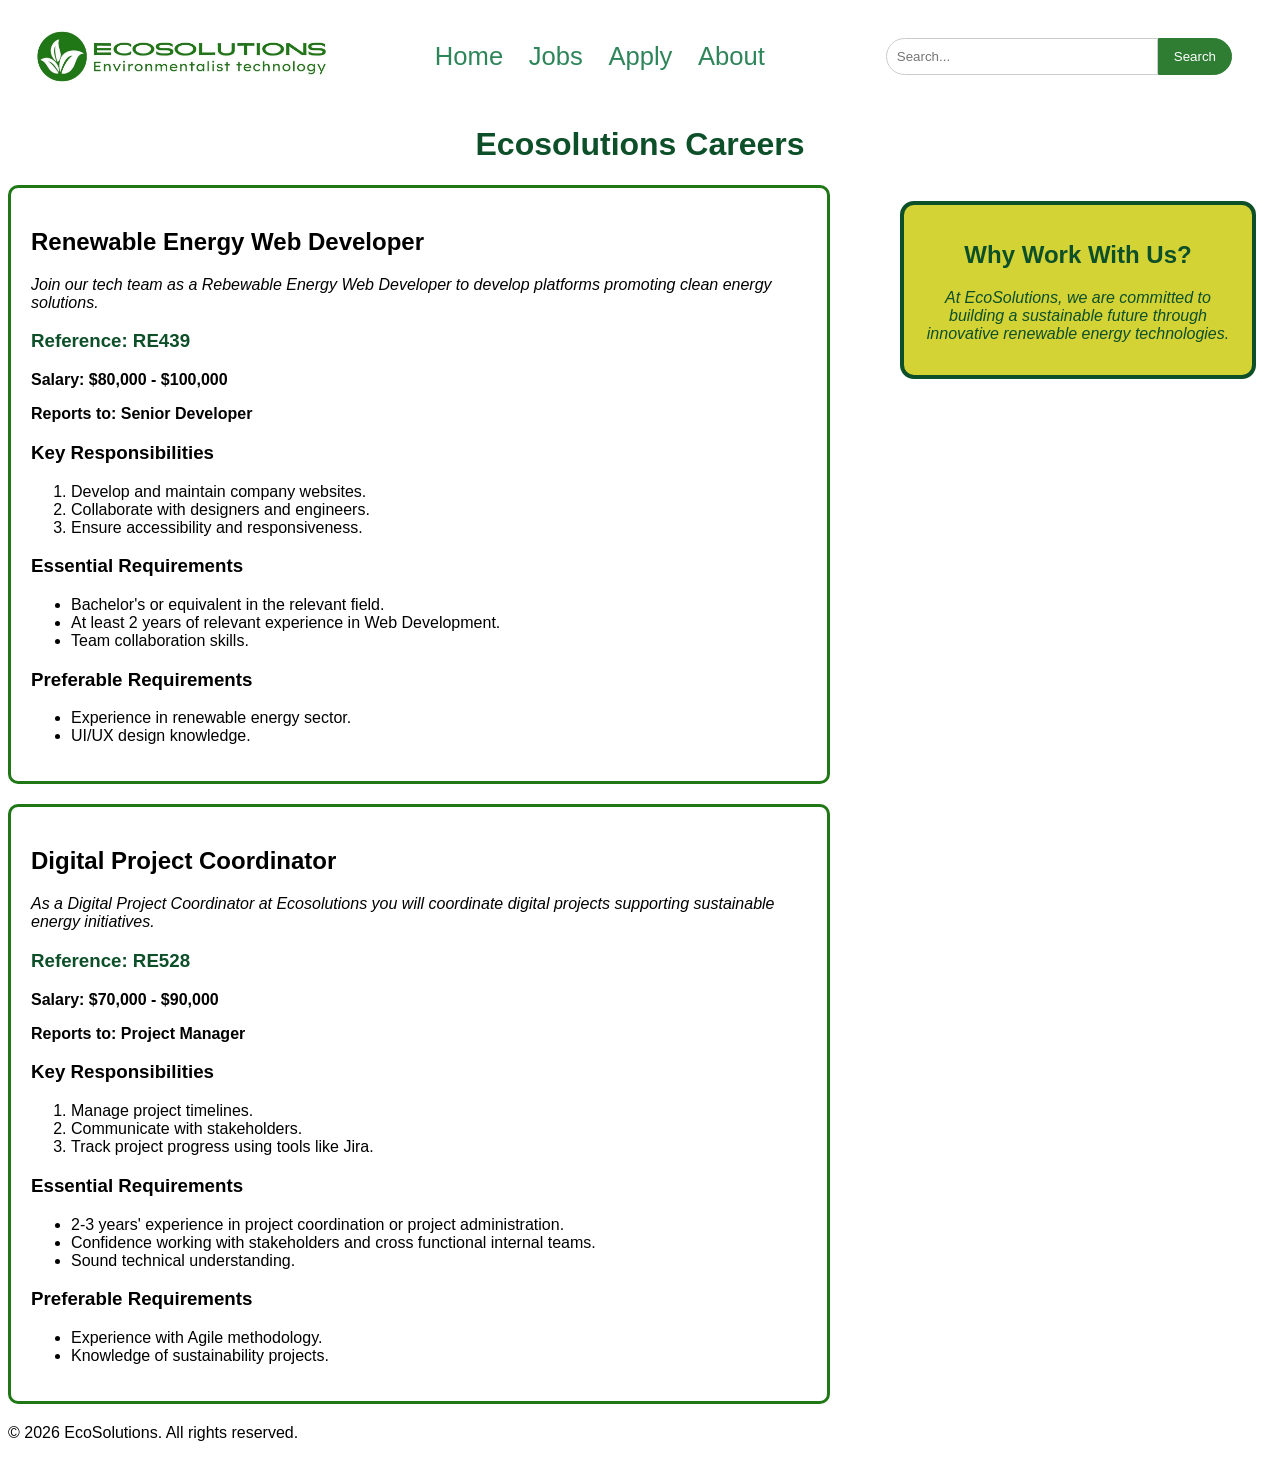
<file: jobs.html>
<!DOCTYPE html>
<html lang="en">
    <head>
        <meta charset="UTF-8">
        <meta name="description" content="Showcases two job descriptions for Ecosolutions, an environmental technological company">
        <meta name="keywords" content="Job, Career, Ecosolutions, Web Developer, Digital Project Coordinator">
        <meta name="author" content="Sreetoma Deb Roy, WWW(Worldwide Women)">
        <title>Jobs Page</title>
        <link rel="stylesheet" href="styles.css">
        <!--- Internal CSS-->
        <style>
            /* This styles the page title */
            main h1 {
                text-align: center;
                color: #0C4F29;
            }
        </style>
    </head>
    

    <body>
        <header>
                <img src="images/logo.jpg" width="35%" alt="company logo">
                    <nav>
                        <a href="index.html">Home</a>
                        <a href="jobs.html">Jobs</a>
                        <a href="apply.html">Apply</a>
                        <a href="about.html">About</a>
                    </nav>
                    <div class="search-bar">
                    <input type="text" placeholder="Search..." />
                    <button>Search</button>
                </div>
        </header>
        
       
    <main>  
        <h1>Ecosolutions Careers</h1>
            <aside>
                <h2>Why Work With Us?</h2>
                <p><em>
                    At EcoSolutions, we are committed to building a sustainable future 
                    through innovative renewable energy technologies. 
                </em></p>
            </aside>

            <!--Job Description 1-->
            <section class="Job1"> 
                <!--Job Description (Generated by ChatGPT)-->
                <h2>Renewable Energy Web Developer</h2> 
                <p><em>Join our tech team as a Rebewable Energy Web Developer to develop platforms promoting clean energy solutions.</em></p>
                <!--Inline CSS-->
                <h3 style="color:#0C4F29;">Reference: RE439</h3> 

                <p><strong>Salary: $80,000 - $100,000</strong></p>
                <p><strong>Reports to: Senior Developer</strong></p>
            

                <!-- Ordered list -->
                <h3>Key Responsibilities</h3>
                <ol>
                    <li>Develop and maintain company websites.</li>
                    <li>Collaborate with designers and engineers.</li>
                    <li>Ensure accessibility and responsiveness.</li>
                </ol>

                <!-- Unordered list (Essential Requirements sourced from https://www.seek.com.au) -->
                <h3>Essential Requirements</h3>
                <ul>
                    <li>Bachelor's or equivalent in the relevant field.</li>
                    <li>At least 2 years of relevant experience in Web Development.</li>
                    <li>Team collaboration skills.</li>
                </ul>

                <h3>Preferable Requirements</h3>
                <ul>
                    <li>Experience in renewable energy sector.</li>
                    <li>UI/UX design knowledge.</li>
                </ul>
            </section>


            <!--Job Description 2-->
            <section class="Job2">
                <!--Job Description (Generated by ChatGPT)-->
                <h2>Digital Project Coordinator</h2>
                <p><em> As a Digital Project Coordinator at Ecosolutions you will coordinate digital projects supporting sustainable energy initiatives.
                </em></p>
                <!--Inline CSS-->
                <h3 style="color:#0C4F29;">Reference: RE528</h3>

                <p><strong>Salary: $70,000 - $90,000</strong></p>
                <p><strong>Reports to: Project Manager</strong></p>
            

                <!-- Ordered list -->
                <h3>Key Responsibilities</h3> 
                <ol>
                    <li>Manage project timelines.</li>
                    <li>Communicate with stakeholders.</li>
                    <li>Track project progress using tools like Jira.</li>
                </ol>

                <!-- Unordered list (Essential Requirements sourced from https://www.seek.com.au) -->
                <h3>Essential Requirements</h3>
                <ul>
                    <li>2-3 years' experience in project coordination or project administration.</li>
                    <li>Confidence working with stakeholders and cross functional internal teams.</li>
                    <li>Sound technical understanding.</li>
                </ul>

                <h3>Preferable Requirements</h3>
                <ul>
                    <li>Experience with Agile methodology.</li>
                    <li>Knowledge of sustainability projects.</li>
                </ul>
             </section>
    </main> 

    <footer>
        <p>&copy; 2026 EcoSolutions. All rights reserved.</p>
    </footer>

    </body>
</html>
</file>
<file: styles.css>
/* 
colours(light to dark): #D3D335, #82A71D, #1F7815, #0C4F29
headings: trebuchet, sans-serif
body: verdana, sans-serif
*/
h1, h2, h3, h4, h5, h6 {
    font-family: trebuchet, sans-serif;
}

input, label, p, fieldset {
    font-family: verdana, sans-serif;
}

/* Apply page CSS */
form {
    display: flex;
    flex-direction: column;
    text-align: left;
    gap: 10px;
    width: 300px;
}

.search-bar {
    display: flex;
    justify-content: center;
    margin: 20px;
}

.search-bar input {
    padding: 10px;
    width: 250px;
    border: 1px solid #ccc;
    border-radius: 20px 0 0 20px;
    outline: none;
}

.search-bar button {
    padding: 10px 15px;
    border: 1px solid #2e7d32;
    background-color: #2e7d32;
    color: white;
    border-radius: 0 20px 20px 0;
    cursor: pointer;
}

.search-bar button:hover {
    background-color: #1b5e20;
}

.login button {
  padding: 10px 15px;
  border: 1px solid #2e7d32;
  background-color: #2e7d32;
  color: white;
  border-radius: 20px 20px 20px 20px;
  cursor: pointer;
}

.login button:hover {
  background-color: #1b5e20;
}


#page {
    display: flex;
    justify-content: center;
    align-items: center;
    background: linear-gradient(135deg, #D3D335, #1f7815);
    min-height: 100vh;
}

#form-container {
    background-color: white;
    padding: 10px;
    width: 75%;
    display: flex;
    flex-direction: column;
    gap: 10px;
}

/* Skills columns using flexbox */
.skills-columns {
    display: flex;
    gap: 20px;
}

#column1, #column2 {
    text-align: left;
    width: 50%;
}

/* Submit and reset buttons */
#submit-button, #reset-button {
    padding: 10px 20px;
    background-color: #1F7815;
    color: white;
    border: none;
    border-radius: 6px;
    cursor: pointer;
    font-size: 16px;
    margin-top: 10px;
}

#submit-button:hover, #reset-button:hover {
    background-color: #0C4F29;
}



/* Index page CSS */
/* Parallax scrolling code sourced from W3Schools */
.parallax {
    background-image: url("images/forest.jpg");
    min-height: 500px;
    background-attachment: fixed;
    background-position: center;
    background-repeat: no-repeat;
    background-size: cover;
}

.bodypage {
    font-size: 25px;
    height: auto;
    padding: 1em;
    background-color: #D3D335;
    color: #0C4F29;
    margin: 0 auto;
}

.slogan {
    background: linear-gradient(135deg, #D3D335, #1f7815);
    color: #0C4F29;
    min-height: auto;
    padding: 0.25em;
}

.slogantext {
    font-size: 75px;
    color: #0C4F29;
    min-height: auto;
    text-align: center;
    padding: 0.25em;
    font-family: trebuchet, sans-serif;
}

.country {
    background-color: #0C4F29;
    color: #D3D335;
    min-height: auto;
    border: 2px solid #D3D335;
    padding: 1em;
    text-align: center;
    font-size: 25px;
}

/* Table styling */
.tablein {
    font-family: trebuchet;
    text-align: center;
    width: 75%;
    margin: 2em auto;
}

.thin, .tdin {
    text-align: left;
    padding: 10px;
    border: 2px solid black;
    background-color: white;
    color: #0c4f29;
}

.thin {
    font-weight: bold;
    background-color: white;
    color: #0c4f29;
}

.prices {
    background-color: #D3D335;
    padding: 15px;
}

header {
    display: flex;
    align-items: center;
    justify-content: space-between;
    padding: 10px 20px;
}

header img {
    width: 25%;
}

nav {
    display: flex;
    justify-content: flex-end;
    gap: 2vw;
}

nav a {
    text-decoration: none;
    color: #2f855a;
    font-size: clamp(1rem, 2vw, 2rem);
    font-family: Arial, sans-serif;
    font-weight: 500;
}

nav a:hover {
    color: #38a169;
}

/* Footer CSS */
.footer-content {
    display: flex;
    flex-wrap: wrap;
    justify-content: space-around;
    padding: 20px;
    background-color: #f5f5f5;
}

.footer-links, .footer-contacts {
    max-width: 300px;
}

.footer-links a {
    display: block;
    margin-bottom: 10px;
    color: #188a1e;
}

.footer-copy {
    text-align: center;
    width: 100%;
    margin-top: 10px;
    color: #000000;
}

/* Jobs page CSS */
ol, ul, li {
    font-family: verdana, sans-serif;
}

aside {
    border: 4px solid #0C4F29;
    border-radius: 14px;
    background-color: #D3D335;
    width: 25%;
    margin: 1em;
    padding: 1em;
    float: right;
    text-align: center;
    color: #0C4F29;
}

/* Box-sizing property sourced from W3C Schools */
.Job1, .Job2 {
    width: 65%;
    margin: 20px 0;
    padding: 20px;
    background-color: white;
    border: 3px solid #1F7815;
    border-radius: 10px;
    box-sizing: border-box;
}

/* About page CSS */
.about-page {
    font-family: Arial, Helvetica, sans-serif;
    color: #333;
}

.about-page h1 {
    text-align: center;
    color: #1b5e20;
}

.about-page h2 {
    text-align: center;
    color: #2e7d32;
}

/* Definition list */
.contributions {
    width: 60%;
    margin: auto;
}

.contributions dt {
    font-weight: bold;
    color: #1b5e20;
}

.contributions dd {
    margin-bottom: 10px;
    color: #444;
}

/* Image */
.photo {
    text-align: center;
    margin: 20px auto;
    padding: 15px;
    border: 3px solid #66BB6A;
    border-radius: 12px;
    width: fit-content;
}

.photo img {
    width: 500px;
    border-radius: 10px;
}

/* Table for about page */
.tableab {
    width: 80%;
    margin: 30px auto;
    border-collapse: collapse;
}

caption {
    font-weight: bold;
    margin-bottom: 10px;
    color: #2e7d32;
}

.thab, .tdab {
    padding: 10px;
    border: 1px solid #ccc;
    text-align: center;
}

.thab {
    background-color: #1b5e20;
    color: white;
}

.trab:nth-child(even) {
    background-color: #f2f2f2;
}

.trab:hover {
    background-color: #dcedc8;
}

/* Student ID styling */
.student-id {
    background-color: #E8F5E9;
    color: #2E7D32;
    padding: 4px 8px;
    border: 1px solid #66BB6A;
    border-radius: 6px;
    font-size: 13px;
}

.pets {
    display: flex;
    flex-wrap: wrap;
    justify-content: center;
    gap: 15px;
    margin: 30px auto;
}

.pets img {
    width: 140px;
    height: 140px;
    object-fit: cover;
    border: 3px solid #66BB6A;
    border-radius: 12px;
}

.info {
    width: fit-content;
    margin: 20px auto;
    padding: 20px 30px;
    background-color: #f1f8e9;
    border: 2px solid #66BB6A;
    border-radius: 12px;
    text-align: left;
    font-family: Verdana, Arial, sans-serif;
    font-size: 18px;
    line-height: 1.6;
}
/* Login Page */
.login-page {
    display: flex;
    justify-content: center;
    align-items: center;
    min-height: 70vh;
}

.login-box {
    background-color: white;
    border: 3px solid #1F7815;
    border-radius: 10px;
    padding: 30px;
    width: 300px;
}

.login-box h3 {
    text-align: center;
    color: #0C4F29;
}

.login-form {
    display: flex;
    flex-direction: column;
    gap: 10px;
    width: 100%;
}

.login-form label {
    color: #0C4F29;
    font-weight: bold;
    font-family: verdana, sans-serif;
}

.login-form input {
    width: 100%;
    padding: 8px;
    border: 1px solid #82A71D;
    border-radius: 5px;
    box-sizing: border-box;
}

.login-form button {
    padding: 10px;
    background-color: #1F7815;
    color: white;
    border: none;
    border-radius: 5px;
    cursor: pointer;
    font-family: verdana, sans-serif;
}

.login-form button:hover {
    background-color: #0C4F29;
}
/* Manage Page */
.manage-form {
    border: 3px solid #1F7815;
    border-radius: 10px;
    padding: 20px;
    width: 400px;
    margin: 20px auto;
    background-color: white;
    display: block;
}

.dashboard {
  text-align: center;
  display: block;
  width: 100%;
}
.logout-btn, .search-btn, .submit-btn {
    padding: 10px 15px;
    background-color: #1F7815;
    color: white;
    border: none;
    border-radius: 5px;
    cursor: pointer;
}

.logout-btn:hover, .search-btn:hover, .submit-btn:hover {
    background-color: #0C4F29;
}
.manage-form form {
    display: flex;
    flex-direction: column;
    gap: 10px;
    width: 100%;
}

.manage-form input, .manage-form select {
    width: 100%;
    padding: 8px;
    box-sizing: border-box;
}
/* Media query to fit smaller screens and have responsive layout */
@media screen and (max-width: 768px) {
    aside {
        float: none;
        width: 100%;
    }

    section {
        width: 100%;
    }

    nav {
        flex-wrap: wrap;
        gap: 1rem;
    }

    .skills-columns {
        flex-direction: column;
    }

    #column1, #column2 {
        width: 100%;
    }

    .Job1, .Job2 {
        width: 100%;
    }

    header {
        flex-direction: column;
        text-align: center;
    }

    header img {
        width: 50%;
    }

    .photo img {
        width: 100%;
    }
}
.sr-only {
    position: absolute;
    width: 1px;
    height: 1px;
    padding: 0;
    overflow: hidden;
    clip: rect(0,0,0,0);
    white-space: nowrap;
    border: 0;
}
</file>
